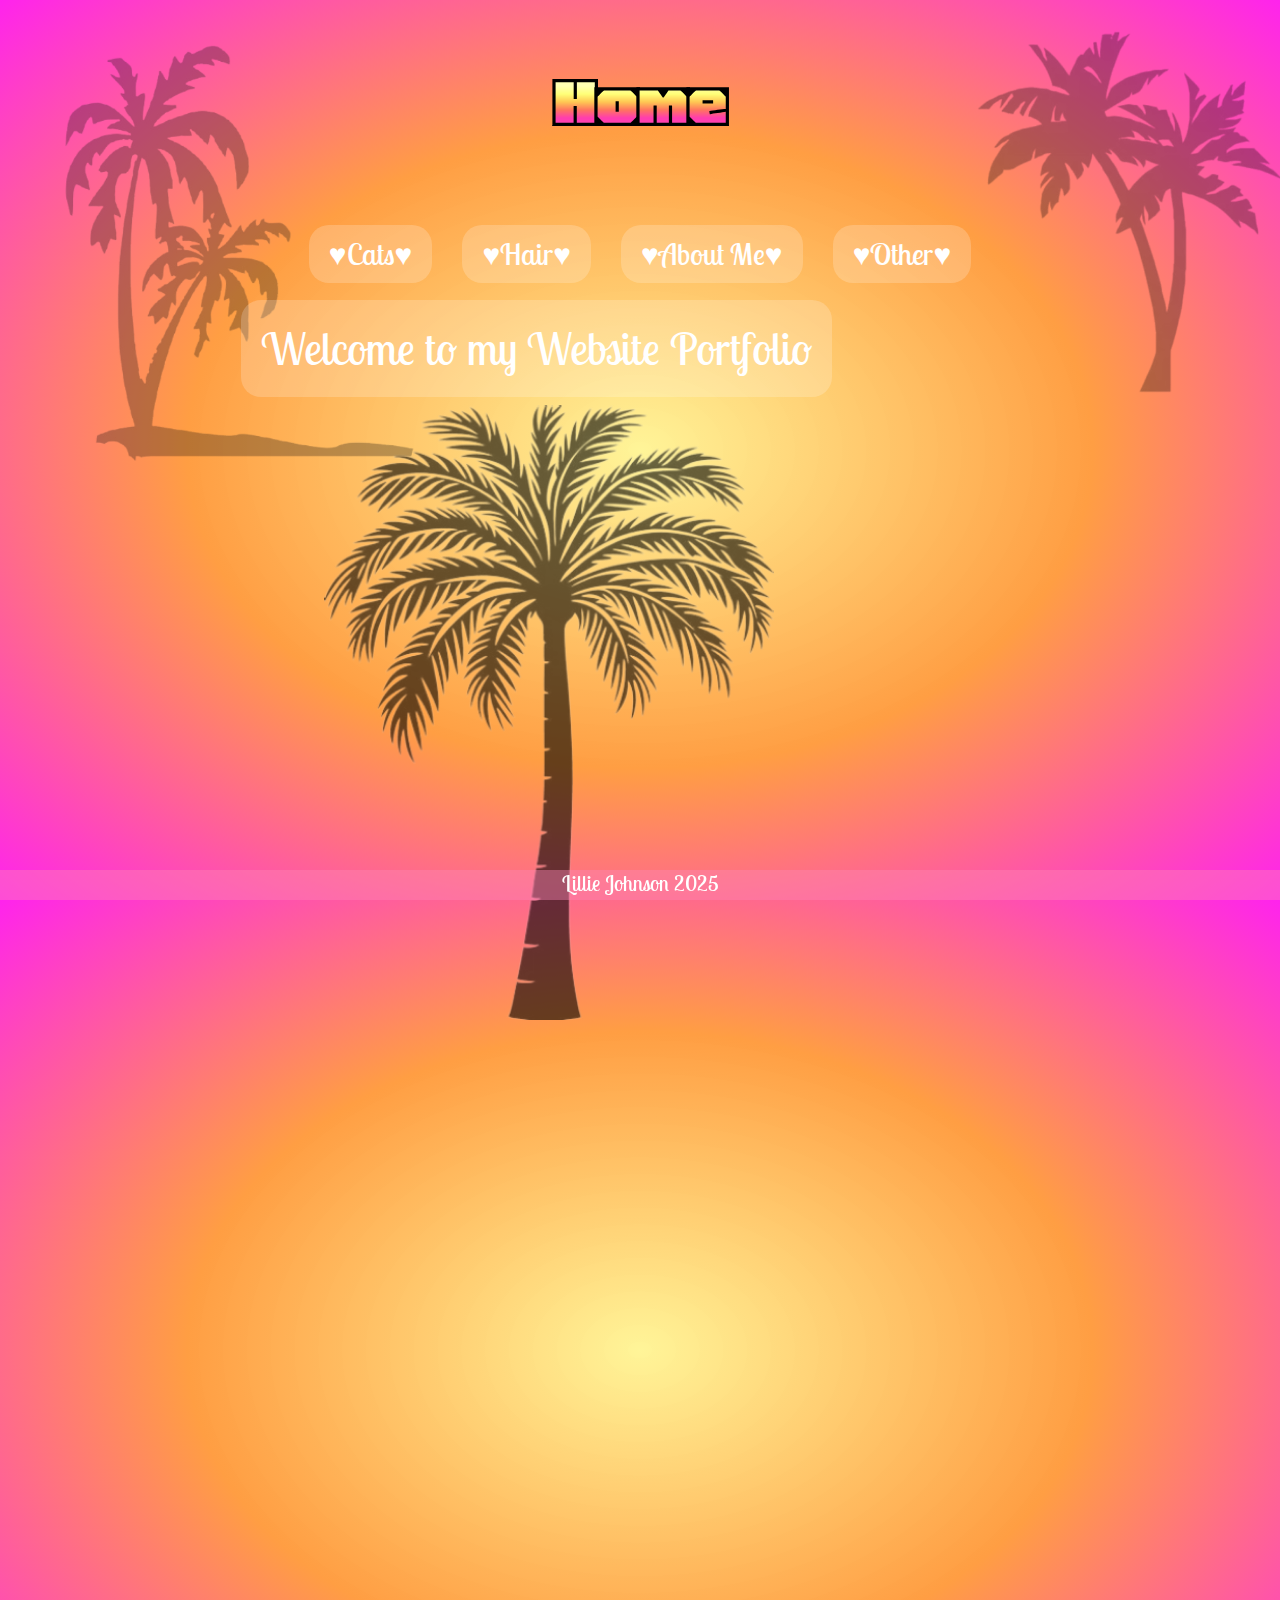
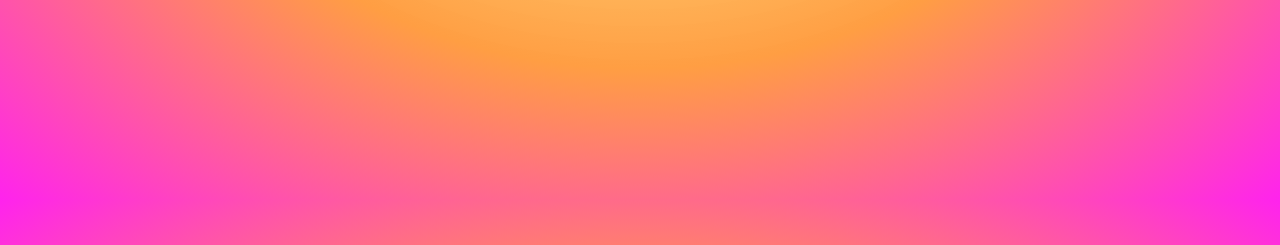
<file: index.html>
<!DOCTYPE html>
<html lang="en">

<head>
    <meta charset="utf-8" />
    <title>Lillie's Website</title>
<link href="css/base.css" rel="stylesheet">
<link rel="preconnect" href="https://fonts.googleapis.com">
<link rel="preconnect" href="https://fonts.gstatic.com" crossorigin>
<link href="https://fonts.googleapis.com/css2?family=Honk:SHLN@100&family=Lobster+Two:ital@0;1&display=swap" 
rel="stylesheet">
<link href="css/index.css" rel="stylesheet"/>
</head>

<body>
    <h1>Home</h1>

    <header>
           <nav class="navbar">
            <ul>
                <li><a href="cats.html">&#9829Cats&#9829</a></li>
                <li><a href="hair.html">&#9829Hair&#9829</a></li>
                <li><a href="about_me.html">&#9829About Me&#9829</a></li>
                <li><a href="junkpage.html">&#9829Other&#9829</a></li>
            </ul>
        </nav>

        <p>Welcome to my Website Portfolio</p>
    </header>
   <div class="tree1">
    <img src="images/tree1.jpg" style="width: 350px" >
    </div>
    <div class="tree2">
      <img src="images/tree2.webp" style="width: 350px">
      </div>
       <div class="tree">
    <img src="images/tree.png" style="width: 450px" >
    </div>
       <footer>Lillie Johnson 2025</footer>
</body>
</html>
</file>
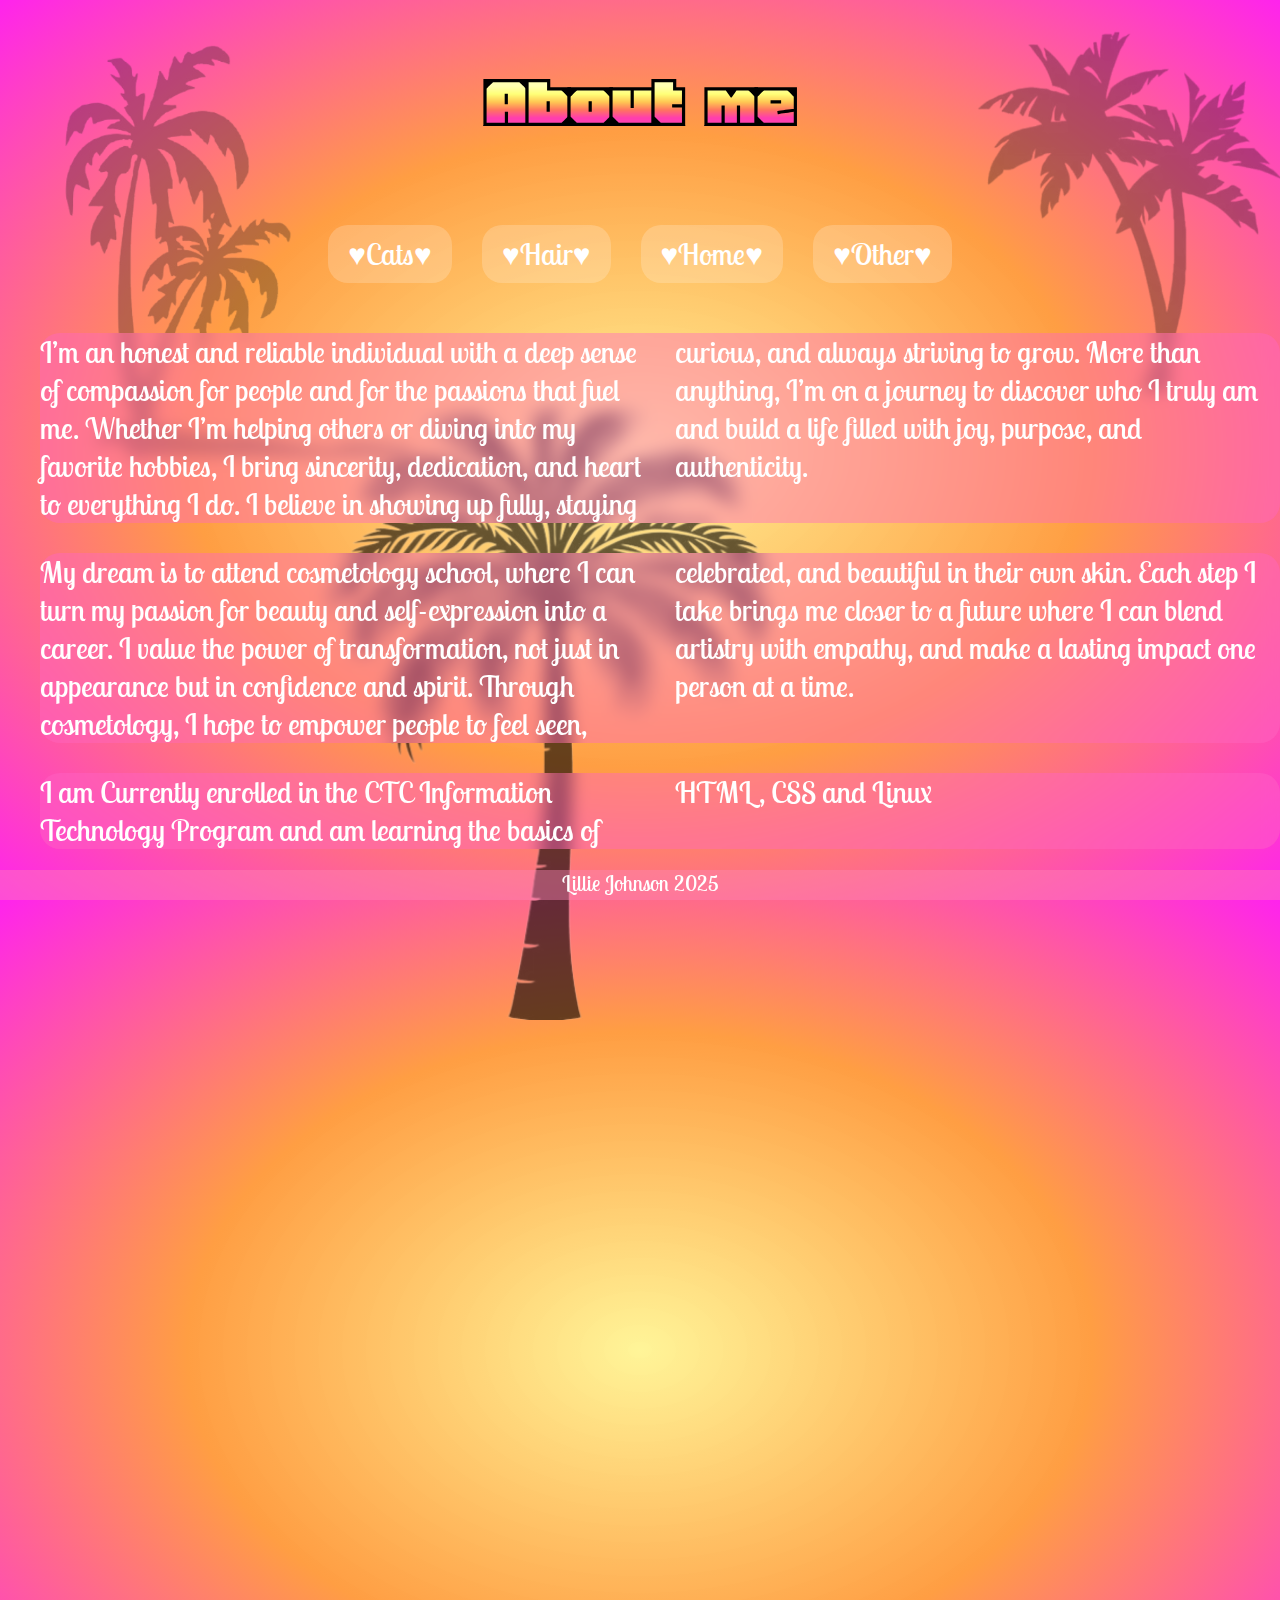
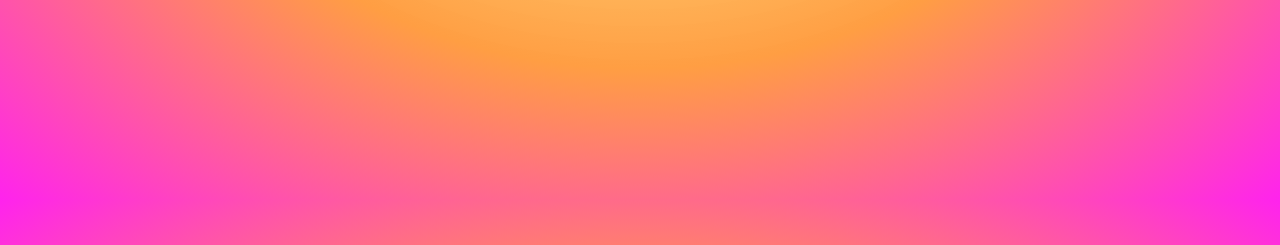
<file: about_me.html>
<!DOCTYPE html>
<html lang="en">

<head>

    <meta charset="utf-8" />
    <title>Lillie's Website</title>
    <link href="css/base.css" rel="stylesheet">
    <link rel="preconnect" href="https://fonts.googleapis.com">
    <link rel="preconnect" href="https://fonts.gstatic.com" crossorigin>
    <link href="https://fonts.googleapis.com/css2?family=Honk:SHLN@100&family=Lobster+Two:ital@0;1&display=swap"
        rel="stylesheet">
        <link href="css/about_me.css" rel="stylesheet"/>
</head>


<body>
    <h1>About me</h1>

    <header>
        <nav class="navbar">
            <ul>
                <li><a href="cats.html">&#9829Cats&#9829</a></li>
                <li><a href="hair.html">&#9829Hair&#9829</a></li>
                <li><a href="index.html">&#9829Home&#9829</a></li>
                <li><a href="junkpage.html">&#9829Other&#9829</a></li>
            </ul>
        </nav>

    </header>

     <div class="tree1">
    <img src="images/tree1.jpg" style="width: 350px" >
    </div>

    <div class="tree2">
      <img src="images/tree2.webp" style="width: 350px">
      </div>

       <div class="tree">
    <img src="images/tree.png" style="width: 450px" >
    </div>

    <section class="paragraph">

        <p>I’m an honest and reliable individual with a deep sense of compassion for people and for the passions that
            fuel me. Whether I’m helping others or diving into my favorite hobbies, I bring sincerity, dedication, and
            heart
            to everything I do. I believe in showing up fully, staying curious, and always striving to grow.
            More than anything, I’m on a journey to discover who I truly am and build a life filled with joy, purpose,
            and authenticity.</p>
    </section>

    <section class="paragraph">
        <p> My dream is to
            attend cosmetology school, where I can turn my passion for beauty and self-expression into a career.
            I value the power of transformation, not just in appearance but in
            confidence and spirit. Through cosmetology, I hope to empower people to feel seen, celebrated, and beautiful
            in their own skin. Each step I take brings me closer to a future where I can blend artistry with empathy,
            and make a lasting impact one person at a time.</p>
    </section>
  
    <section class="paragraph">
        <p>I am Currently enrolled in the CTC Information Technology Program and am learning the basics of HTML, CSS and Linux
     </p> </section>
      <footer>Lillie Johnson 2025</footer>

</body>
</html>
</file>
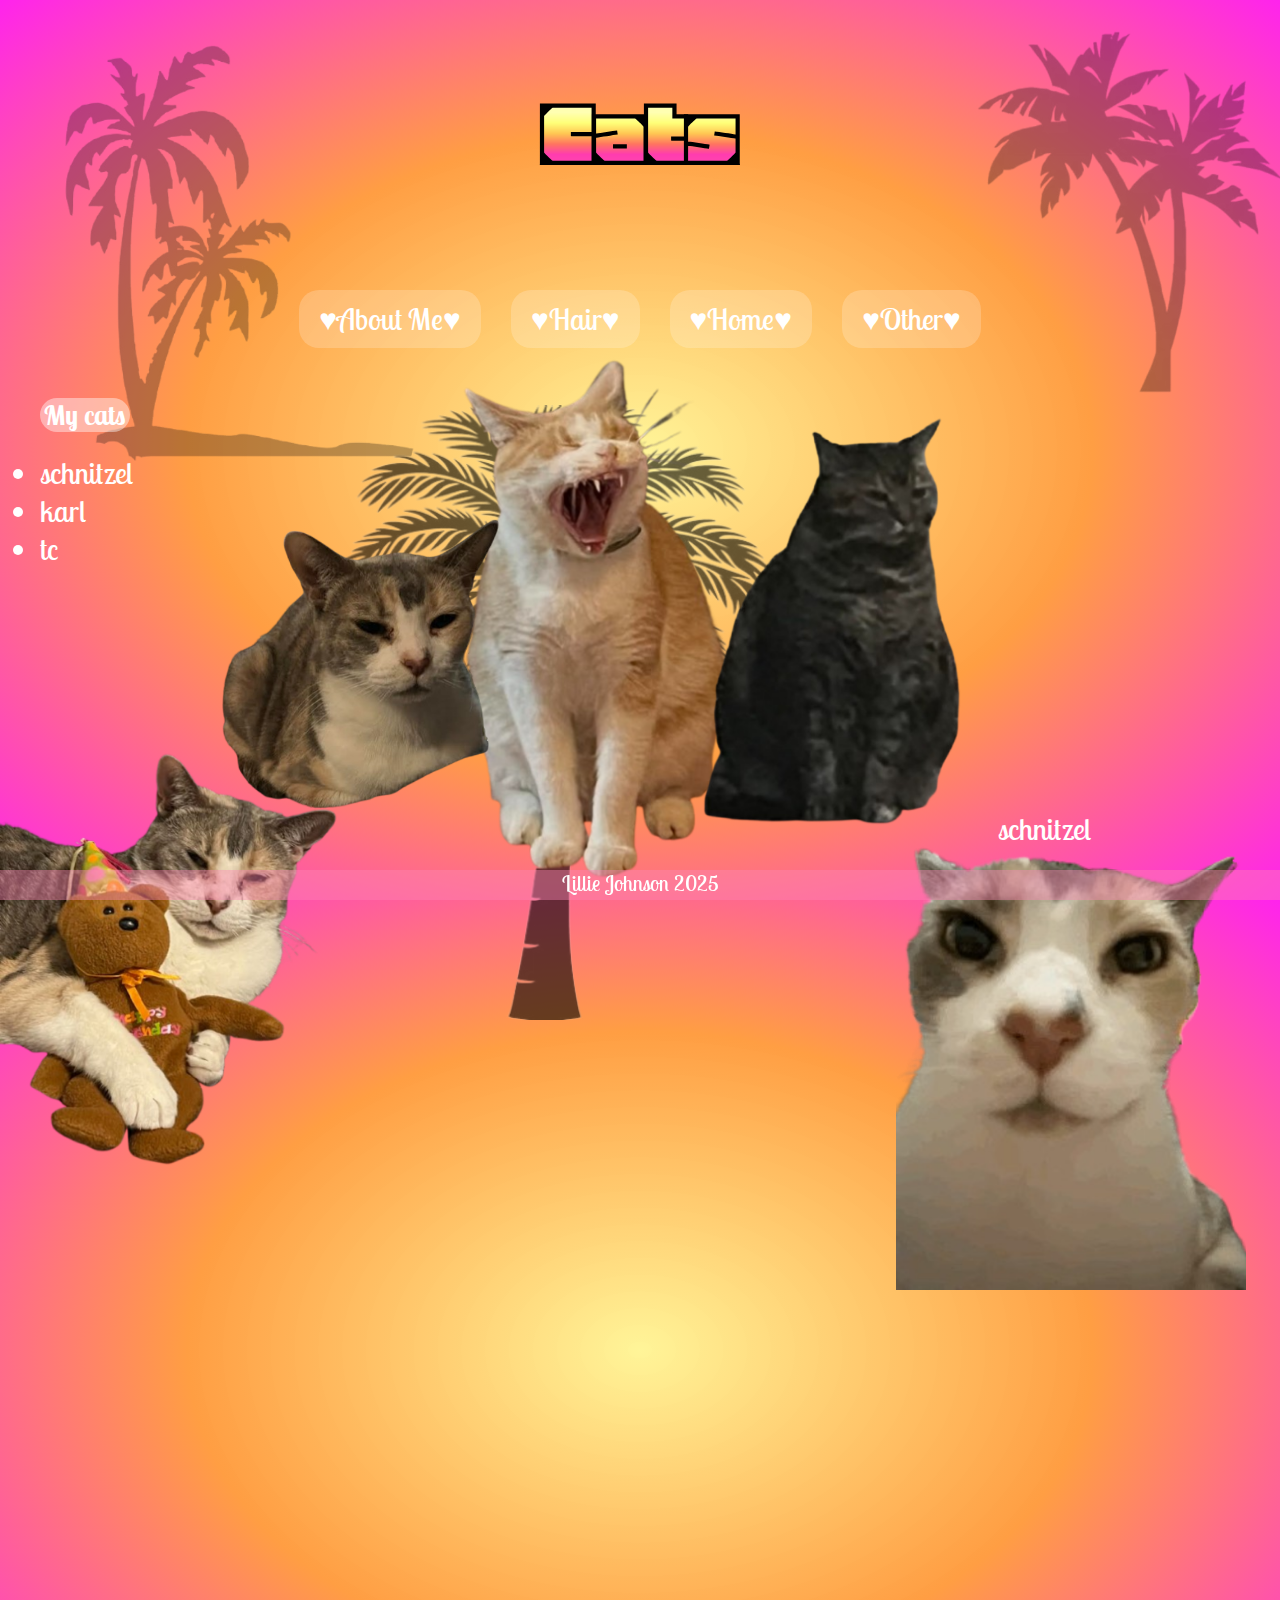
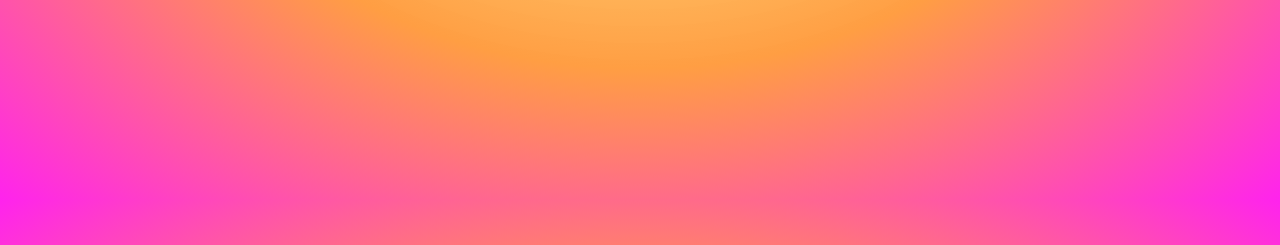
<file: cats.html>
<!DOCTYPE html>
<html lang="en">

<head>

    <meta charset="utf-8" />
    <title>Lillie's Website</title>
    <link href="css/base.css" rel="stylesheet" />
    <link rel="preconnect" href="https://fonts.googleapis.com" />
    <link rel="preconnect" href="https://fonts.gstatic.com" crossorigin />
    <link href="https://fonts.googleapis.com/css2?family=Honk:SHLN@100&family=Lobster+Two:ital@0;1&display=swap"
        rel="stylesheet" />
    <link href="css/cats.css" rel="stylesheet" />
</head>

<body>
    <h1>Cats</h1>

    <header>
        <nav class="navbar">
            <ul>
                <li><a href="about_me.html">&#9829About Me&#9829</a></li>
                <li><a href="hair.html">&#9829Hair&#9829</a></li>
                <li><a href="index.html">&#9829Home&#9829</a></li>
                <li><a href="junkpage.html">&#9829Other&#9829</a></li>
            </ul>
        </nav>

    </header>
    <div class="tree1">
        <img src="images/tree1.jpg" style="width: 350px" />
    </div>
    <div class="tree2">
        <img src="images/tree2.webp" style="width: 350px" />
    </div>
    <div class="karl1">
        <img src="images/karl1.png" style="width: 350px" />
    </div>
    <div class="tc1">
        <img src="images/tc1.png" style="width: 350px" />
    </div>
    <div class="schnitzel1">
        <img src="images/schnitzel1.png" style="width: 350px" />
    </div>
    <div class="schnitzel2">
        <img src="images/schnitzel2.png" style="width: 350px" />
    </div>
    <div class="schnitzel3">
        <img src="images/schnitzel3.png" style="width: 350px" />
    </div>
     <div class="tree">
    <img src="images/tree.png" style="width: 450px" >
    </div>


    <ul>
        <h2>My cats</h2>
        <li>schnitzel</li>
        <li>karl</li>
        <li>tc</li>
    </ul>

    <aside>
        schnitzel
    </aside>

    <footer>Lillie Johnson 2025</footer>
</body>

</html>
</file>
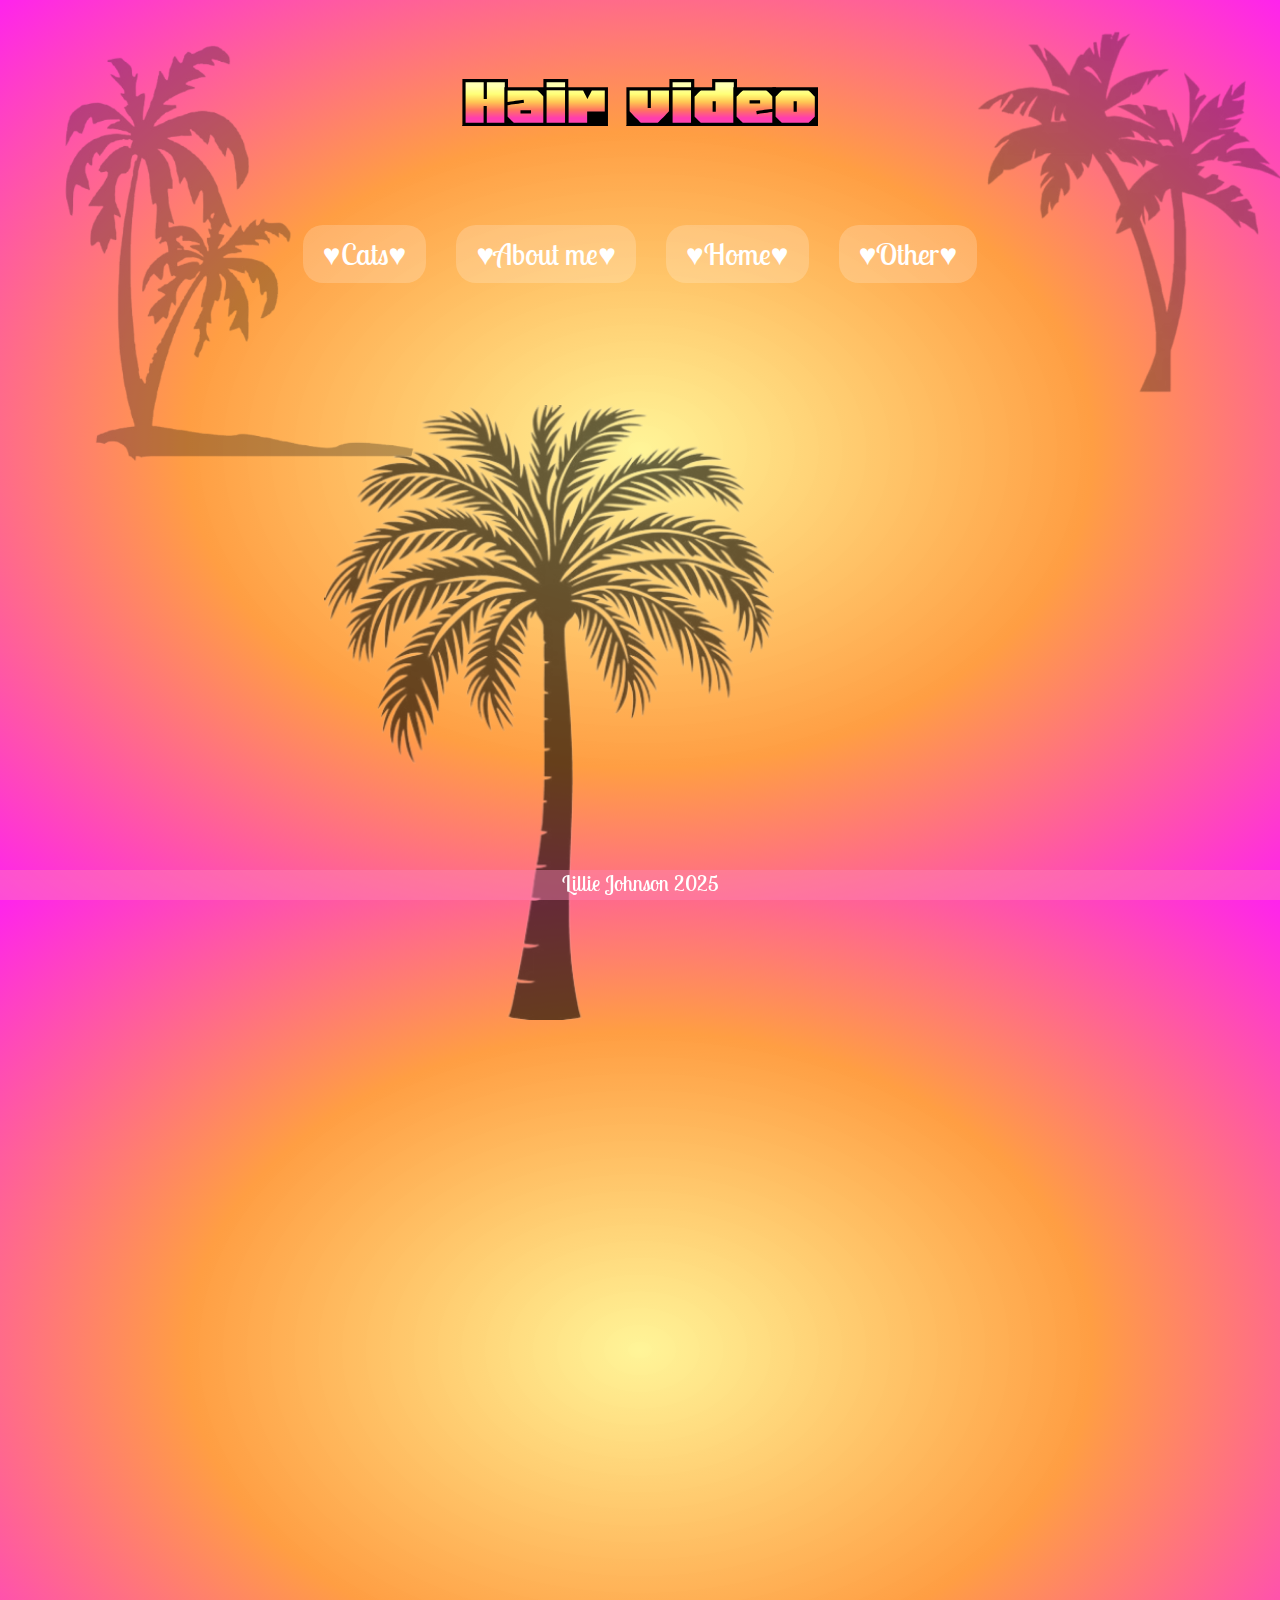
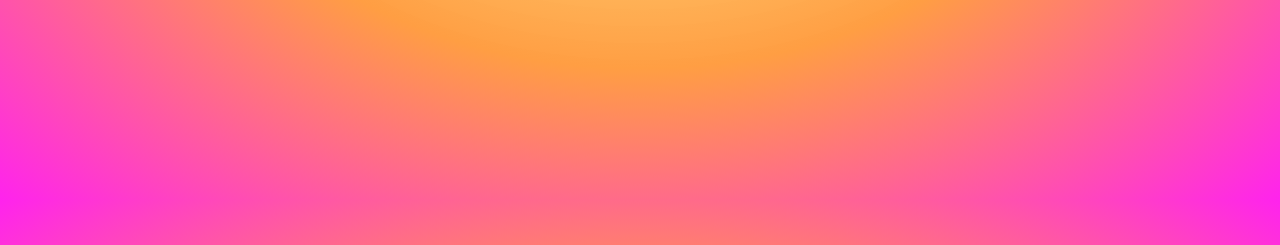
<file: hair.html>
<!DOCTYPE html>
<html lang="en">

<head>

    <meta charset="utf-8" />
    <title>Lillie's Website</title>
    <link href="css/base.css" rel="stylesheet">
    <link rel="preconnect" href="https://fonts.googleapis.com">
    <link rel="preconnect" href="https://fonts.gstatic.com" crossorigin>
    <link href="https://fonts.googleapis.com/css2?family=Honk:SHLN@100&family=Lobster+Two:ital@0;1&display=swap"
        rel="stylesheet">
    <link href="css/hair.css" rel="stylesheet" />
</head>


<body>
    <h1>Hair video</h1>




    <header>
        <nav class="navbar">
            <ul>
                <li><a href="cats.html">&#9829Cats&#9829</a></li>
                <li><a href="about_me.html">&#9829About me&#9829</a></li>
                <li><a href="index.html">&#9829Home&#9829</a></li>
                <li><a href="junkpage.html">&#9829Other&#9829</a></li>
            </ul>
        </nav>

    </header>
    <div class="tree1">
        <img src="images/tree1.jpg" style="width: 350px">
    </div>
    <div class="tree2">
        <img src="images/tree2.webp" style="width: 350px">
    </div>
     <div class="tree">
    <img src="images/tree.png" style="width: 450px" >
    </div>

    <iframe src="https://www.youtube.com/embed/B8QGgUaHDe8?si=MXIW7s-DtK0L5_4g" title="iframe"
        frameborder="0"
        allow="accelerometer; autoplay; clipboard-write; encrypted-media; gyroscope; picture-in-picture; web-share"
        referrerpolicy="strict-origin-when-cross-origin" allowfullscreen></iframe>

    <footer>Lillie Johnson 2025</footer>
</body>

</html>
</file>
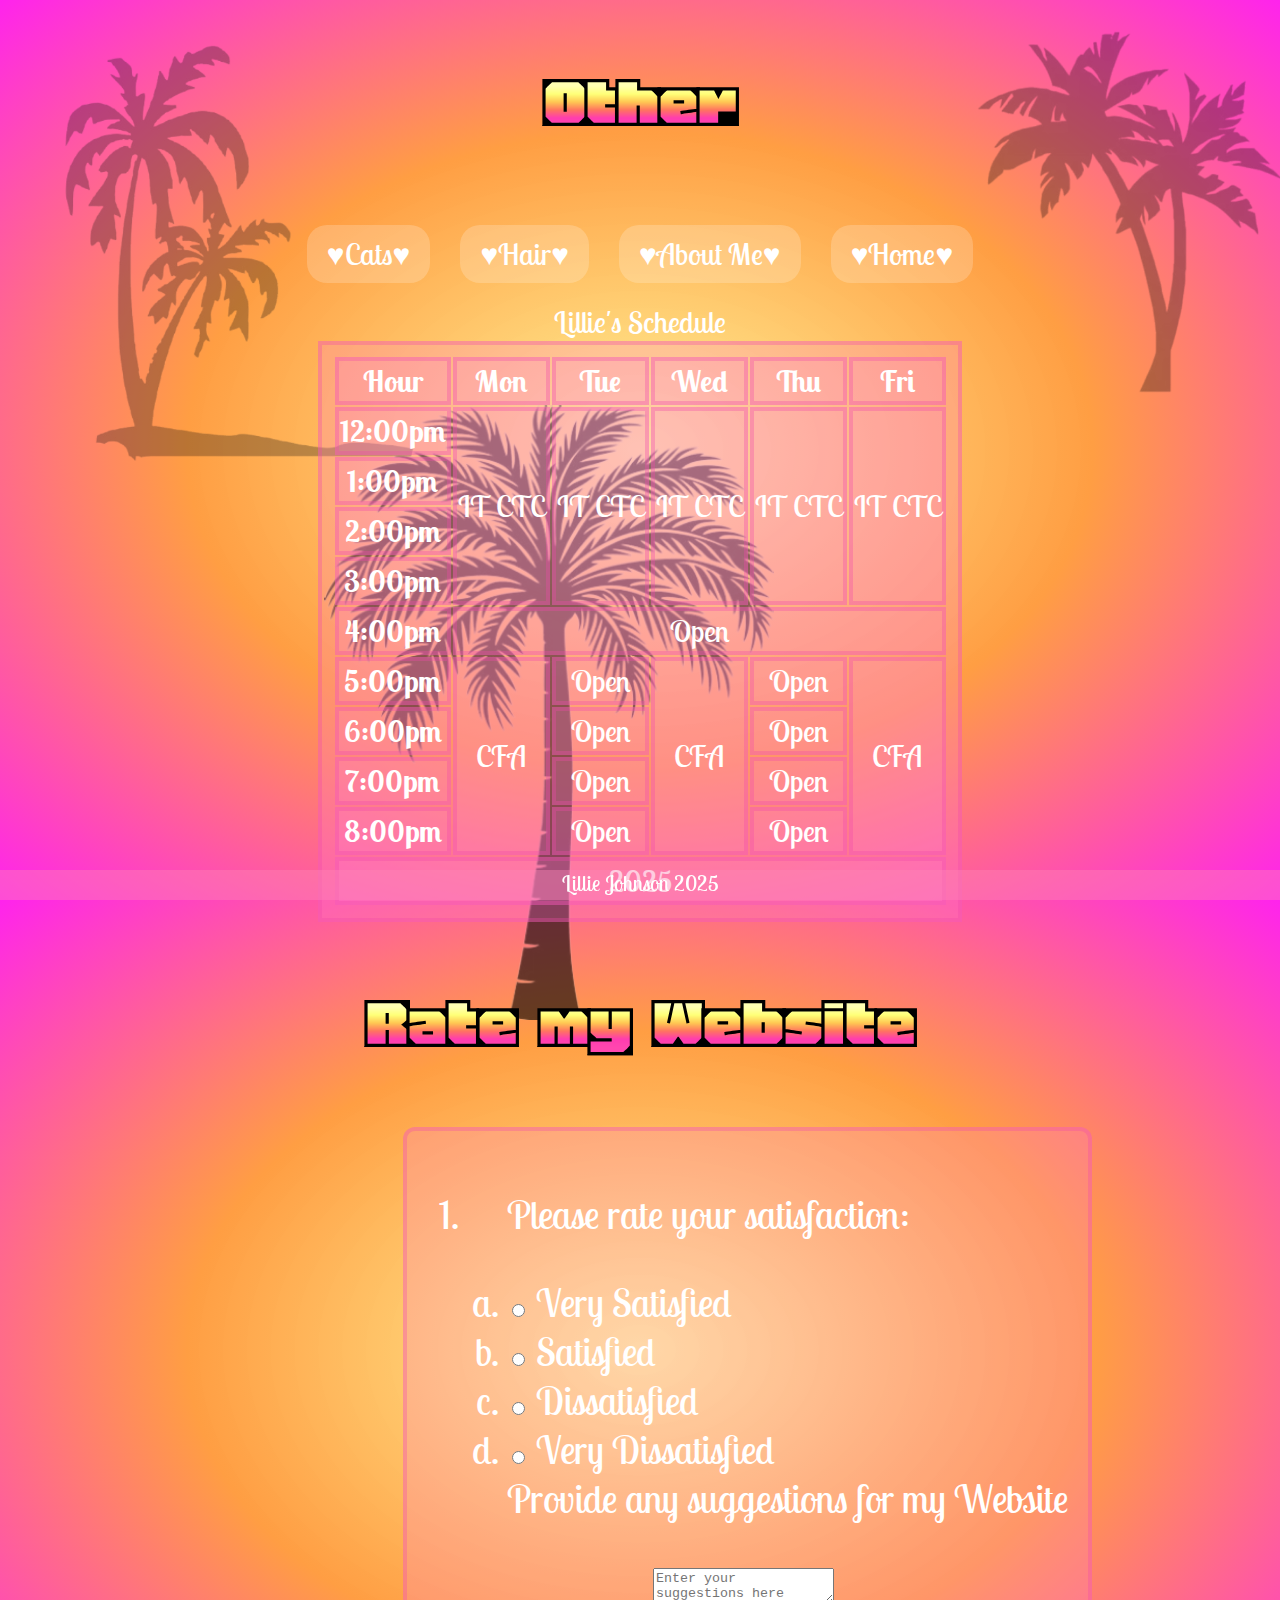
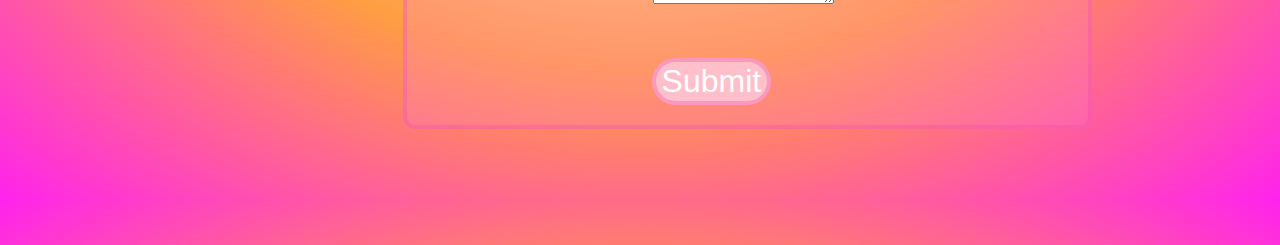
<file: junkpage.html>
<!DOCTYPE html>
<html lang="en">

<head>

    <meta charset="utf-8" />
    <title>Lillie's Website</title>
    <link href="css/base.css" rel="stylesheet">
    <link rel="preconnect" href="https://fonts.googleapis.com">
    <link rel="preconnect" href="https://fonts.gstatic.com" crossorigin>
    <link href="https://fonts.googleapis.com/css2?family=Honk:SHLN@100&family=Lobster+Two:ital@0;1&display=swap"
        rel="stylesheet">
    <link href="css/junkpage.css" rel="stylesheet" />
</head>

<body>
    <h1>Other</h1>

    <header>
        <nav class="navbar">
            <ul>
                <li><a href="cats.html">&#9829Cats&#9829</a></li>
                <li><a href="hair.html">&#9829Hair&#9829</a></li>
                <li><a href="about_me.html">&#9829About Me&#9829</a></li>
                <li><a href="index.html">&#9829Home&#9829</a></li>
            </ul>
        </nav>

    </header>
    <div class="tree1">
        <img src="images/tree1.jpg" style="width: 350px">
    </div>
    <div class="tree2">
        <img src="images/tree2.webp" style="width: 350px">
    </div>
 <div class="tree">
    <img src="images/tree.png" style="width: 450px" >
    </div>

    <table>
        <caption>Lillie's Schedule</caption>
        <colgroup>
            <col id="hours" />
            <col id="days" colspan="5" />
        </colgroup>
        <thead>
            <tr>
                <th>Hour</th>
                <th>Mon</th>
                <th>Tue</th>
                <th>Wed</th>
                <th> Thu </th>
                <th>Fri</th>
            </tr>
        </thead>

        <tbody>
            <tr>
                <th>12:00pm</th>
                <td rowspan="4">IT CTC</td>
                <td rowspan="4">IT CTC</td>
                <td rowspan="4">IT CTC</td>
                <td rowspan="4">IT CTC</td>
                <td rowspan="4">IT CTC</td>
            </tr>
            <tr>
                <th>1:00pm</th>

            </tr>
            <tr>
                <th>2:00pm</th>

            </tr>
            <tr>
                <th>3:00pm</th>

            </tr>
            <tr>
                <th>4:00pm</th>
                <td colspan="5">Open</td>

            </tr>
            <tr>
                <th>5:00pm</th>
                <td rowspan="4">CFA</td>
                <td>Open</td>
                <td rowspan="4">CFA</td>
                <td>Open</td>
                <td rowspan="4">CFA</td>


            </tr>
            <tr>
                <th>6:00pm</th>
                <td>Open</td>
                <td>Open</td>
            </tr>
            <tr>
                <th>7:00pm</th>
                <td>Open</td>
                <td>Open</td>

            </tr>
            <tr>
                <th>8:00pm</th>
                <td>Open</td>
                <td>Open</td>


            </tr>
        </tbody>
        <tfoot>
            <td colspan="6">2025</td>
        </tfoot>
    </table>


    <h1>Rate my Website</h1>
    <form method="post" action="subtmit-survey.php">
        <ol type="1">
            <li>

                <ol type="a">

                    <p>Please rate your satisfaction:</p>

                    <li> <input type="radio" id="q1a" name="q1" value="a">
                        <label for="q1a">Very Satisfied</label><br>
                    </li>

                    <li> <input type="radio" id="q1b" name="q1" value="b">
                        <label for="q1b">Satisfied</label><br>
                    </li>

                    <li> <input type="radio" id="q1c" name="q1" value="c">
                        <label for="q1c">Dissatisfied</label><br>
                    </li>

                    <li> <input type="radio" id="q1d" name="q1" value="d">
                        <label for="q1d">Very Dissatisfied</label>
                    </li>

                    <label for="suggestions">Provide any suggestions for my Website</label>
                    <br>
                    <textarea id="text" name="q5" placeholder="Enter your suggestions here"></textarea>
                </ol>
            </li>
        </ol>
        <button type="submit">Submit</button>
    </form>

    <footer>Lillie Johnson 2025</footer>

</body>

</html>
</file>
<file: css/base.css>
@charset "utf-8";

html {
	background: radial-gradient(rgba(255, 244, 144, 0.925), rgb(255, 158, 67), rgb(255, 35, 237));
	background-size: 100vw 100vh;
	color: rgb(255, 255, 255);
	font-family: "Lobster Two", cursive;
	font-weight: 400;
	font-style: normal;
	font-size: 30px;
}

.tree1 {
	position: absolute;
	top: 5%;
	left: 5%;
	width: 200%;
	height: 200%;
	object-fit: cover;
	z-index: -1;
	opacity: 0.3;
}

.tree2 {
	position: absolute;
	top: 1.5%;
	left: 75%;
	width: 100%;
	height: 100%;
	object-fit: cover;
	z-index: -1;
	opacity: 0.3;
}

.tree {
	position: absolute;
	top: 45%;
	;
	right: 39.5%;
	object-fit: cover;
	z-index: -1;
	opacity: 0.6;
}

body {
	margin: 0;
	padding: 0;
}

h1 {
	font-family: "Honk", cursive;
	font-weight: 400;
	font-style: normal;
	font-size: 80px;
	width: 100%;
	text-align: center;
	color: white;
	text-decoration: none;
}

/* Font classes */
.honk-uniquifier {
	font-family: "Honk", system-ui;
	font-optical-sizing: auto;
	font-weight: 400;
	font-style: normal;
	font-variation-settings:
		"MORF" 15,
		"SHLN" 50;
}

.lobster-two-regular {
	font-family: "Lobster Two", sans-serif;
	font-weight: 400;
	font-style: normal;
}

.lobster-two-bold {
	font-family: "Lobster Two", sans-serif;
	font-weight: 700;
	font-style: normal;
}

.lobster-two-regular-italic {
	font-family: "Lobster Two", sans-serif;
	font-weight: 400;
	font-style: italic;
}

/* Lists */
ul,
ol {
	margin: 1em 0;
	padding: 0 0 0 40px;
}

dd {
	margin: 0 0 0 40px;
}

nav ul,
nav ol {
	list-style: none;
	margin: 0;
	padding: 0;
	display: flex;
}

/* Hypertext links */
a {
	color: rgb(255, 98, 190);
	text-decoration: none;
}

a:hover {
	color: rgba(255, 140, 236, 0.486);
	background-color: #fff9a075;
}

a:focus {
	outline: thin dotted;
}

a:active {
	outline: 0;
}

/* Navigation bar */
header nav {
	width: 100%;
	padding: 20px 0;
	display: flex;
	justify-content: center;
}

header nav ul {
	display: flex;
	flex-direction: row;
	gap: 30px;
	padding: 0;
	margin: 0;
}

header nav ul li a {
	display: block;
	padding: 10px 20px;
	background-color: rgba(255, 255, 255, 0.2);
	color: white;
	border-radius: 20px;
	text-align: center;
}

/* Footer */
footer {
	clear: left;
	left: 0;
	bottom: 0;
	background-color: #fc87b46b;
	color: white;
	text-align: center;
	height: 30px;
	width: 100%;
	font-size: 0.7em;
	position: fixed;
}


@media (max-aspect-ratio:1/1) {

	.tree1 {
		position:absolute;
		left: 350px;
		top: 500px;
	
	}

	.tree2 {
		position:absolute;
		left: 1300px;
		top: 500px;
	}

	.tree {
		position:absolute;
		left: 750px;
		top: 900px;
		
	}
	nav {
		position: absolute;
		font-size: 100px;
		left: 50%;
	}

	h1 {
		position:absolute;
		font-size: 250px;
		left: 500px;
		top: 75px;
	}
}
</file>
<file: css/index.css>
@charset "utf-8";

p {
	position: absolute;
	right: 35%;
	top: 255px;
	display: block;
	padding: 20px 20px;
	background-color: rgba(255, 255, 255, 0.2);
	color: white;
	border-radius: 20px;
	text-align: center;
	font-size: 45px;
}


@media (max-aspect-ratio:1/1) { 
		p {

		position: absolute;
		top: 30%;
		left: 40%;
		font-size: 130px;
	width: 100%; }

		
    nav {
        position: absolute;
        font-size: 100px;
        left: 50%;


		
    }
	}
</file>
<file: css/about_me.css>
@charset "utf-8";


aside img {
   display: block;
   max-width: 700px;
   margin: 5px auto;
}

p {
   align-items: center;
   columns: 2;
   margin-left: 40px;
   background-color: rgba(255, 101, 196, 0.425);
   backdrop-filter: blur(8px);
   border-radius: 20px;
   max-width: 1800px;
}

@media (max-aspect-ratio:1/1) {
   p {
      columns: 2;
      position: absolute;
      top: 30%;
      left: 20%;
      font-size: 80px;
      width: 1500px;
   }

   nav {
      position: absolute;
      font-size: 100px;
      left: 50%;
   }


}
</file>
<file: css/cats.css>
@charset "utf-8";


h1 {
    font-size: 350%;
}

h2 {
    font-size: 90%;
    background-color: rgba(255, 255, 255, 0.425);
    border-radius: 30px;
    width: 90px;
    text-align: center;
}


.karl1 {
    position: absolute;
    top: 35%;
    right: 40%;
}

.schnitzel1 {
    position: absolute;
    top: 55%;
    left: 15%;
}

.schnitzel2 {
    position: absolute;
    top: 80%;
    left: 0%;
}

.schnitzel3 {
    position: absolute;
    top: 90%;
    left: 70%;
}

.tc1 {
    position: absolute;
    top: 45%;
    right: 20%;
}

aside {
    position: absolute;
    top: 90%;
    left: 78%;
}


@media (max-aspect-ratio:1/1) {

    .schnitzel1 {
        position: absolute;
        left: 30%;
    }

    .schnitzel2 {
        position: absolute;
        left: 0%;
    }

    .schnitzel3 {
        position: absolute;
        left: 155%;
    }

    .karl1 {
         position: absolute;
        left: 80%;
    }
    .tc1 {
         position: absolute;
        left: 130%;
        top: 50%;
    }

    aside {
        position: absolute;
        position: absolute;
        left: 165%;
        top: 91%; 
    }
}
</file>
<file: css/hair.css>
@charset "utf-8";


iframe {
    position:absolute;
    right: 42.5%;
}


@media (max-aspect-ratio:1/1) {

    
iframe {
    position:absolute;
    left: 80%;
    top: 1000px;
}
}
</file>
<file: css/junkpage.css>
@charset "utf-8";





table,
th,
td {
    background-color: rgba(255, 124, 222, 0.24);
    border: 4px solid rgba(240, 72, 170, 0.329);

}


table {

    margin-left: auto;
    margin-right: auto;
    margin-bottom: 50px;
    text-align: center;
    font-size: 1em;
    padding: 0.8%;
}

@media (max-aspect-ratio:1/1) {

    

    h1 {
        position: absolute;
        left: 50%;
        font-size: 100px;
        top: 150%;
    }


    table,
    th,
    td {
        background-color: rgba(255, 124, 222, 0.24);
        border: 4px solid rgba(240, 72, 170, 0.329);
        font-size: 1.3em;
        padding: 20px;
        text-align: center;
        vertical-align: middle;
    }

    table {
        position: absolute;
        top: 30%;
        left: 40%;
        font-size: 60px;
    }

    form {
        top: 160%;
        left: 32.5%;
        width: 1000px;
        font-size: 60px;
    }

}

form {
    background-color: rgba(255, 124, 222, 0.24);
    border: 4px solid rgba(240, 72, 170, 0.329);
    vertical-align: middle;
    font-size: 1.3em;
    padding: 20px;
    max-width: 800px;
    position: absolute;
    margin-left: 31.5%;
    border-radius: 12px;
}

textarea {
    margin-top: 8%;
    margin-left: 26%;
    max-width: 400px;
}

button {
    background-color: pink;
    font-size: 32px;
    border-radius: 30px;
    color: white;
    border: 4px solid rgba(240, 72, 170, 0.329);
    margin-left: 35%;
}
</file>
